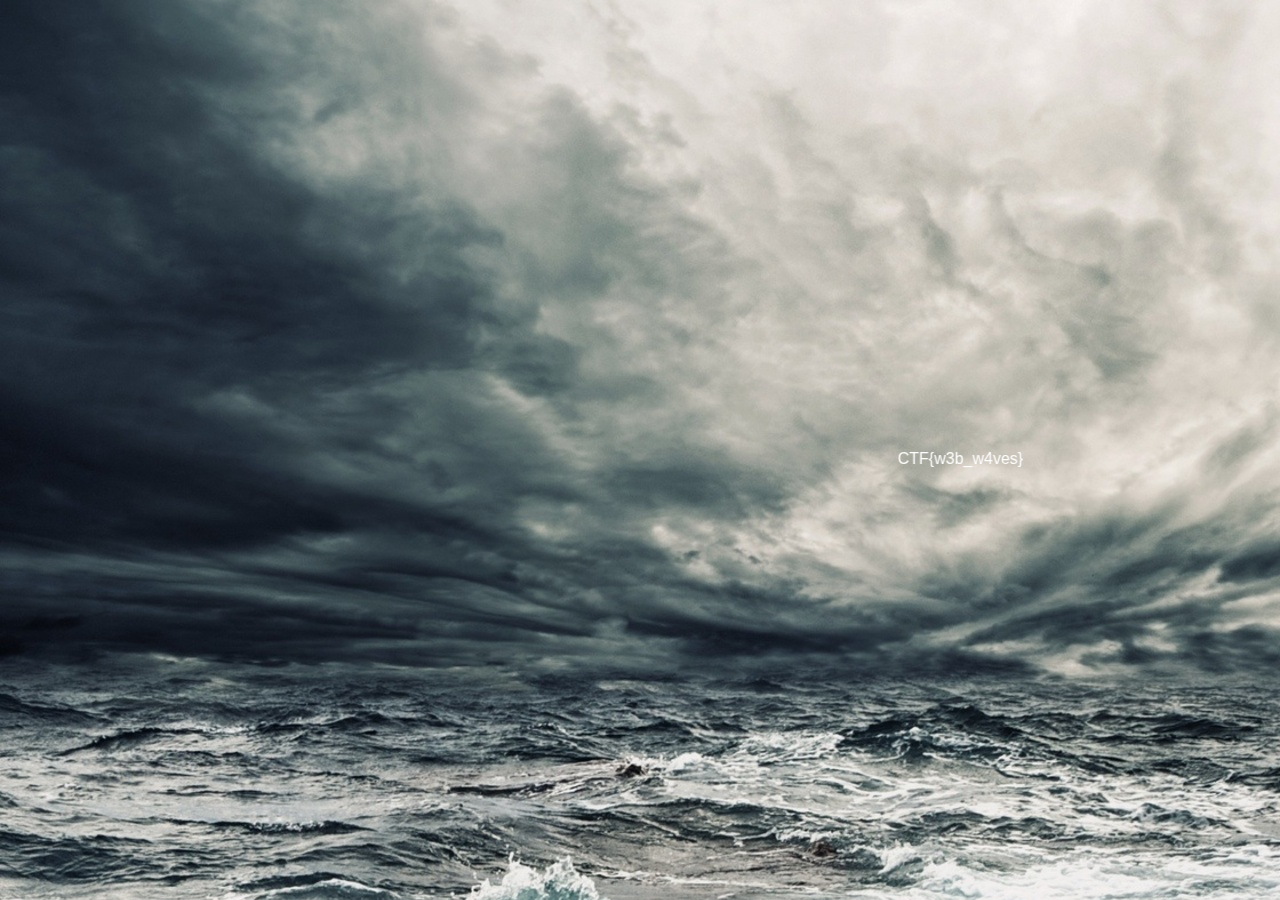
<file: easier/stormy_seas/index.html>
<!DOCTYPE html>
<html lang="en">
<head>
  <meta charset="UTF-8">
  <meta name="viewport" content="width=device-width, initial-scale=1.0">
  <title>Stormy Seas</title>
  <style>
    body {
      background-image: url('sea.jpg'); /* Replace 'sea.jpg' with your actual sea-themed image file */
      color: white;
      font-family: Arial, sans-serif;
    }
    #flag {
      position: absolute;
      top: 50%;
      left: 0;
      -moz-user-select: -moz-none;
      -khtml-user-select: none;
      -webkit-user-select: none; -ms-user-select: none;
      user-select: none;
      animation-name: spin;
      animation-duration: 3000ms;
      animation-iteration-count: infinite; animation-timing-function: linear;
    }
    @keyframes spin {
      from {
        transform:rotate(0deg);
      }
      to {
        transform:rotate(360deg);
      }
    }
  </style>
</head>
<body>
  <marquee scrollamount="50", id="flag">CTF{w3b_w4ves}</marquee>
</body>
</html>
</file>
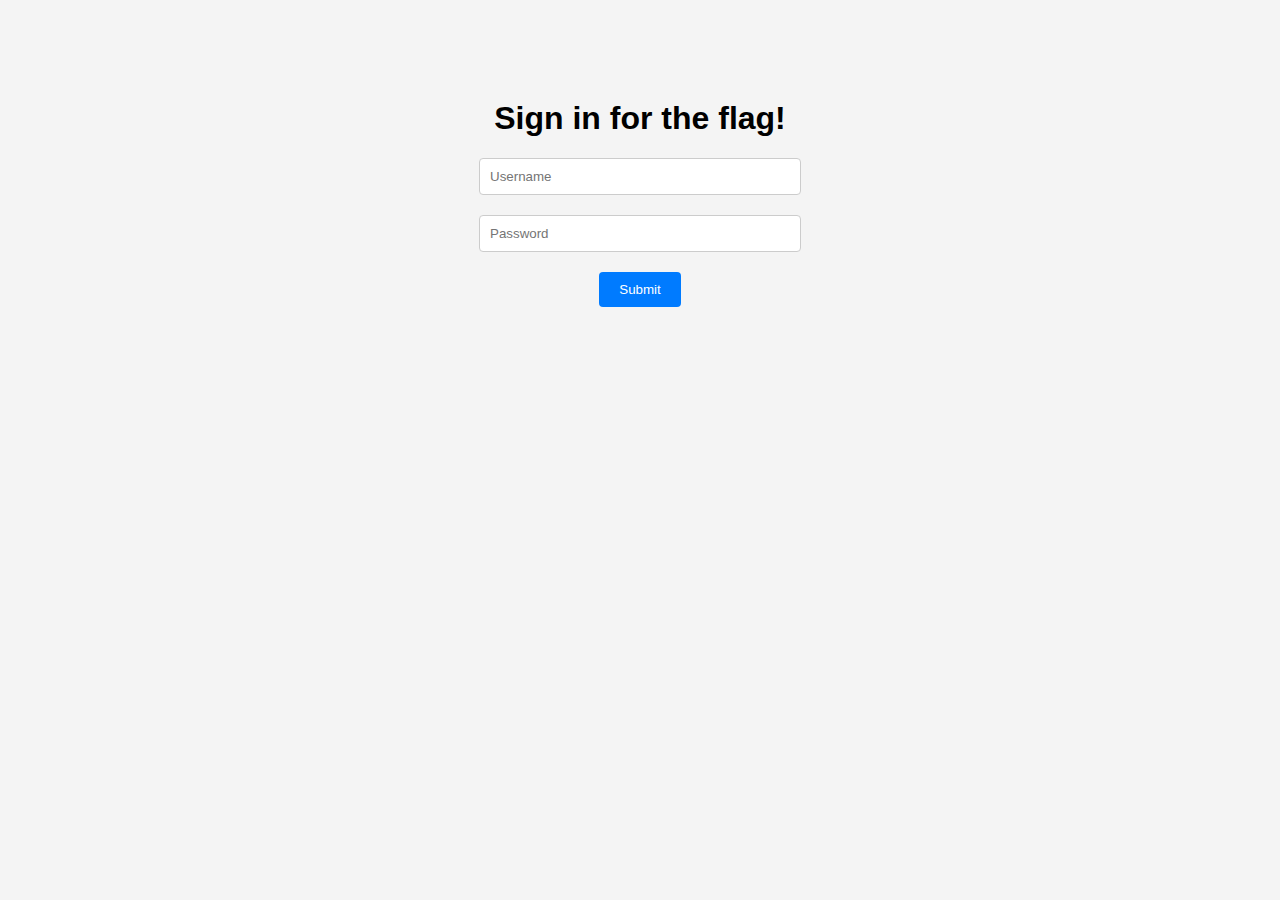
<file: easy-ish/salem_secrets/index.html>
<!DOCTYPE html>
<html lang="en">
<head>
    <title>Salem Secrets</title>
    <meta charset="UTF-8">
    <meta name="viewport" content="width=device-width, initial-scale=1.0">
    <style>
        body {
            font-family: Arial, sans-serif;
            text-align: center;
            margin: 0;
            padding: 0;
            background-color: #f4f4f4;
        }
        .container {
            margin-top: 100px;
        }
        .form-group {
            margin-bottom: 20px;
            text-align: center;
        }
        .form-group input[type="text"],
        .form-group input[type="password"] {
            width: 80%; /* Adjust the width as needed */
            max-width: 300px; /* Add a maximum width to prevent stretching */
            padding: 10px;
            border: 1px solid #ccc;
            border-radius: 4px;
            margin: 0 auto; /* Center the input fields horizontally */
        }
        .form-group button {
            background-color: #007BFF;
            color: #fff;
            border: none;
            border-radius: 4px;
            padding: 10px 20px;
            cursor: pointer;
        }
	.error {
	    background: #F2DEDE;
	    color: #0c0101;
	    padding: 10px;
	    width: 95%;
	    border-radius: 5px;
	    margin: 20px auto;
	}
	button:hover { opacity: .10; }
    </style>
</head>
<script src="script.js"></script>
<body>
    <div class="container">
        <h1>Sign in for the flag!</h1>
        <form action="/" method="post">
            <div class="form-group">
                <input type="text" id="username" name="username" placeholder="Username">
            </div>
            <div class="form-group">
                <input type="password" id="password" name="password" placeholder="Password">
            </div>
            <div class="form-group">
                <button type="submit">Submit</button>
            </div>
        </form>
    </div>
</body>
</html>
</file>
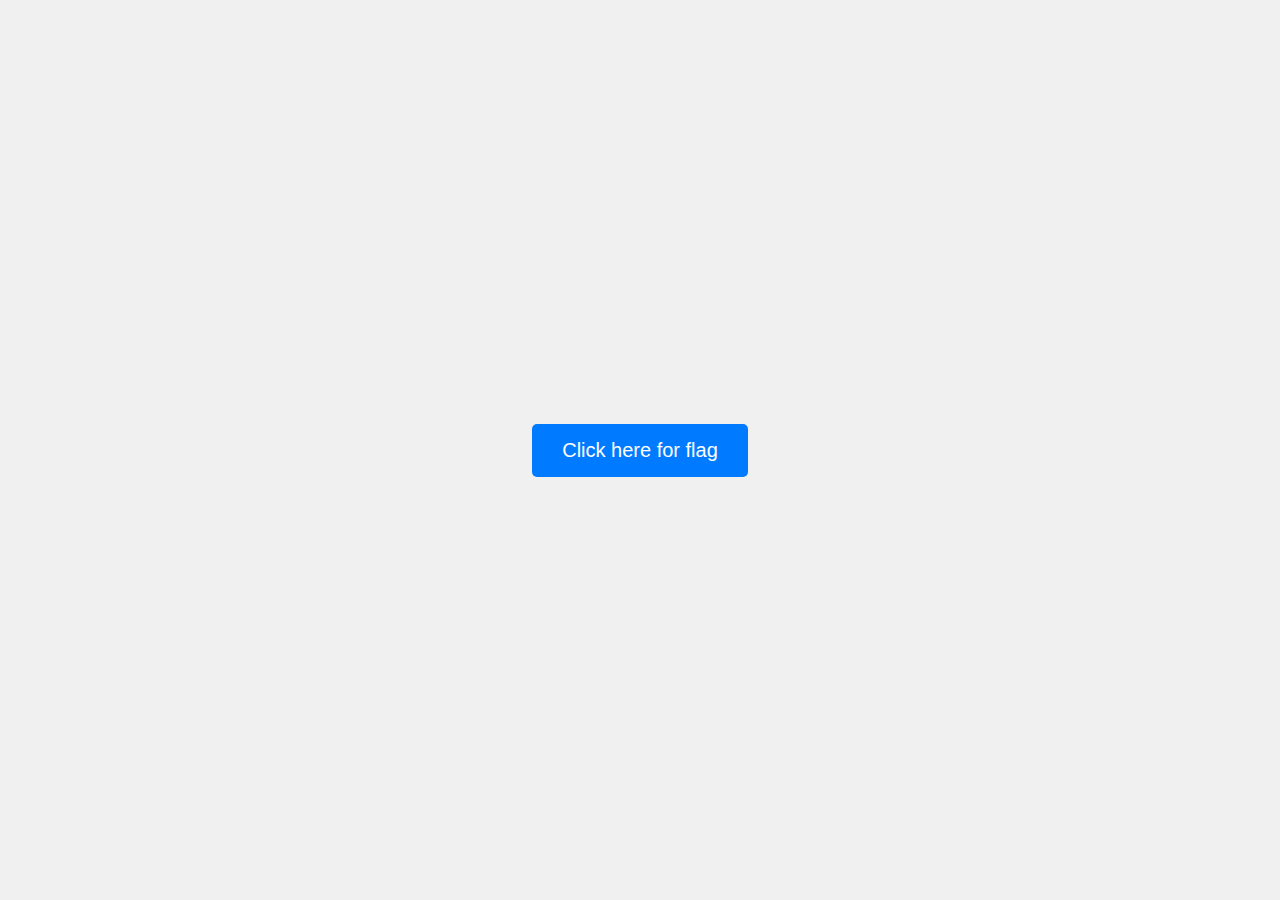
<file: easy/broken_button/index.html>
<!DOCTYPE html>
<html lang="en">
<head>
    <meta charset="UTF-8">
    <meta name="viewport" content="width=device-width, initial-scale=1.0">
    <title>CTF Challenge</title>
    <style>
        body {
            display: flex;
            justify-content: center;
            align-items: center;
            height: 100vh;
            margin: 0;
            background-color: #f0f0f0;
            font-family: Arial, sans-serif;
        }
        .button {
            padding: 15px 30px;
            font-size: 20px;
            color: white;
            background-color: #007bff;
            border: none;
            border-radius: 5px;
            cursor: pointer;
            text-decoration: none;
        }
        .button:hover {
            background-color: #0056b3;
        }
    </style>
</head>
<body>
    <a href="/flag?code=gr@b_y#ur_fl@g_h3r3!" class="button">Click here for flag</a>
</body>
</html>
</file>
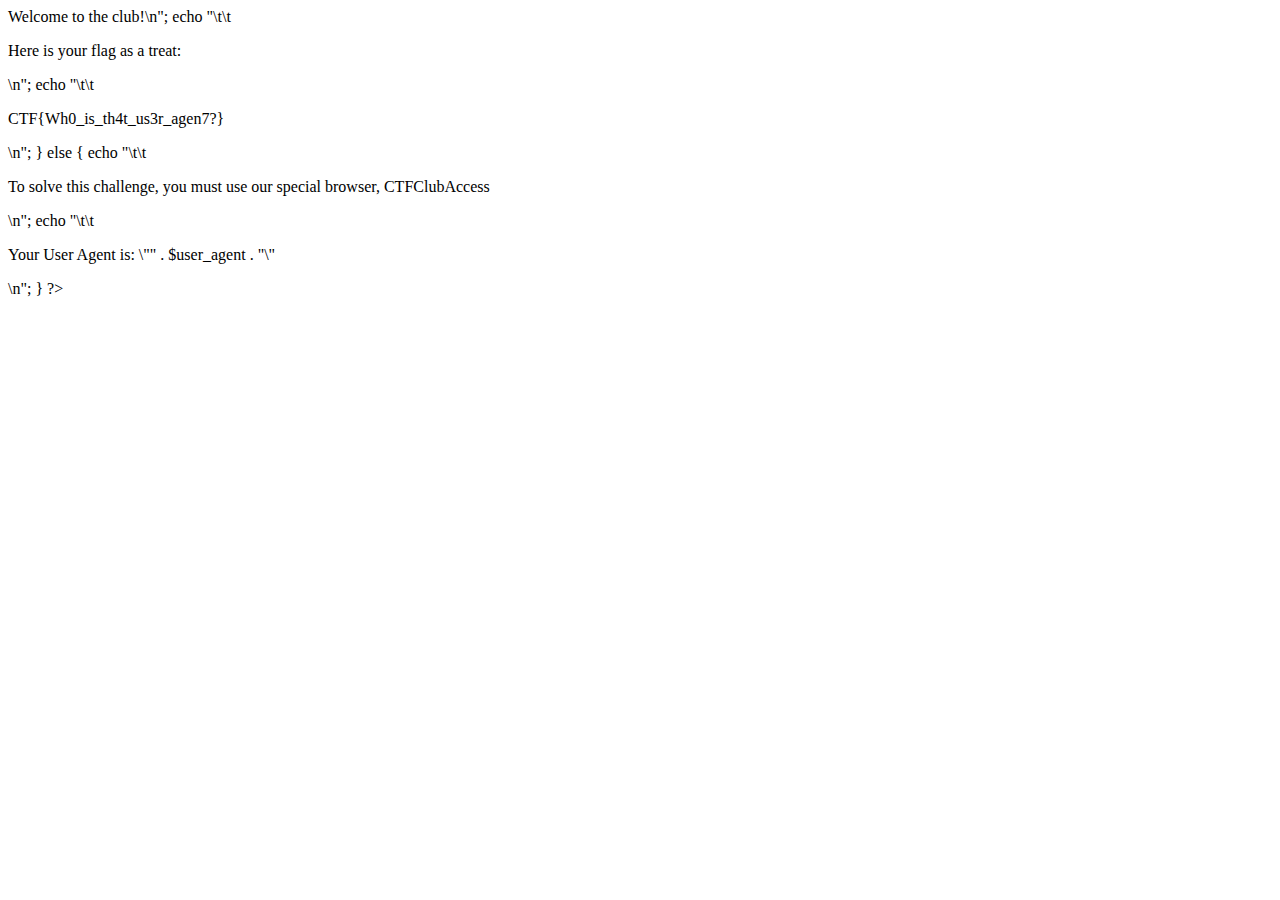
<file: easy/club_access/index.html>
<html>
    <head>
            <title>CTF Club</title>
    </head>
    <body>
<?php
$user_agent = $_SERVER["HTTP_USER_AGENT"]??"Unknown Agent";
if (str_contains($user_agent, "CTFClubAccess")) {
    echo "\t\t<h1>Welcome to the club!</h1>\n";
    echo "\t\t<p>Here is your flag as a treat:</p>\n";
    echo "\t\t<p>CTF{Wh0_is_th4t_us3r_agen7?}</p>\n";
} else {
    echo "\t\t<p>To solve this challenge, you must use our special browser, CTFClubAccess</p>\n";
    echo "\t\t<p>Your User Agent is: \"" . $user_agent . "\"</p>\n";
}
?>
    </body>
</html>
</file>
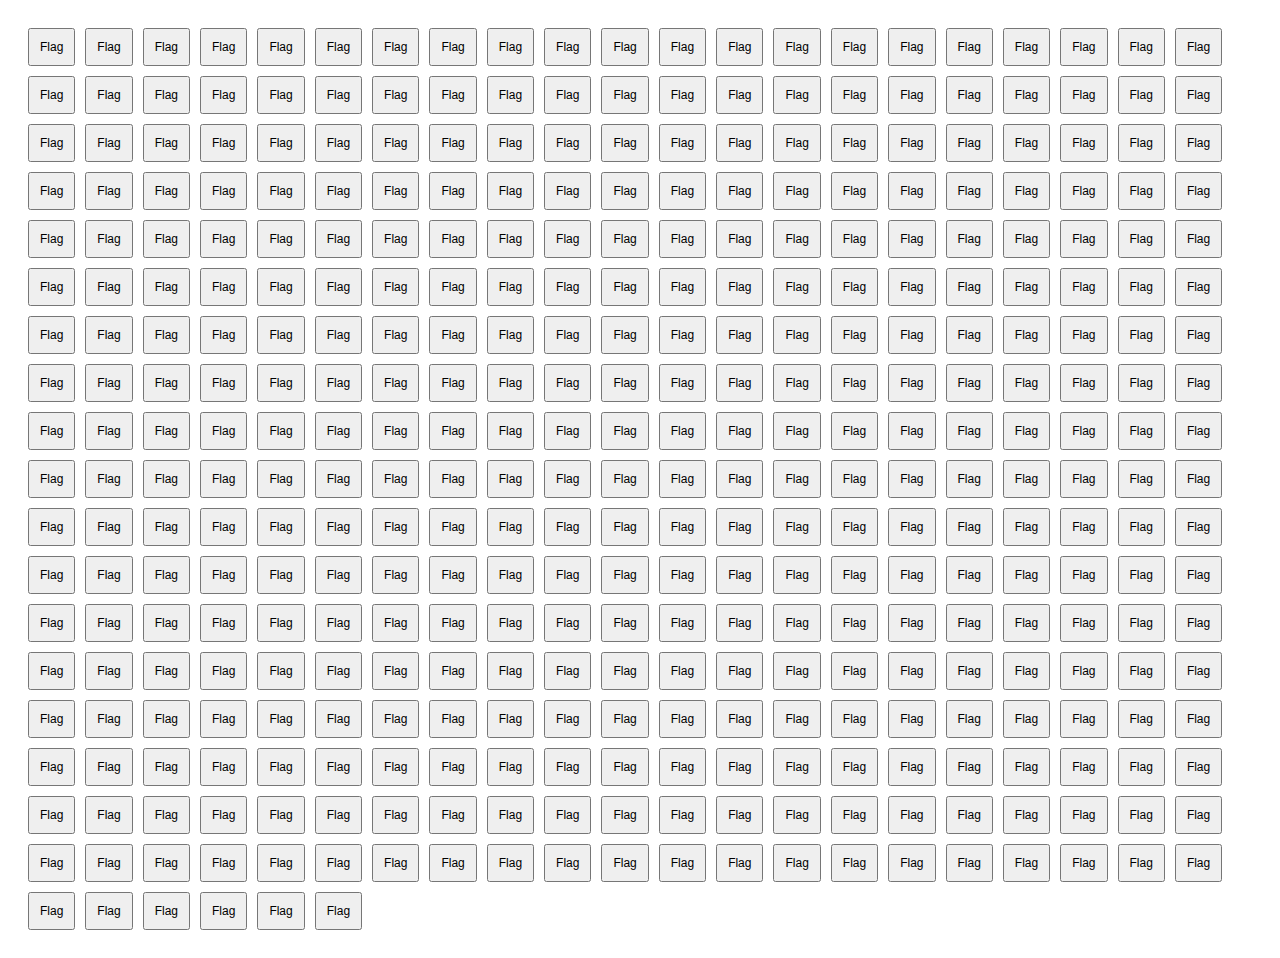
<file: easy/find-me-if-you-can/index.html>
<!DOCTYPE html>
<html lang="en">
<head>
    <meta charset="UTF-8">
    <meta name="viewport" content="width=device-width, initial-scale=1.0">
    <style>
        body {
            display: flex;
            flex-wrap: wrap;
            gap: 10px;
            padding: 20px;
        }

        .box {
            padding: 10px;
            font-size: 12px;
            cursor: pointer;
        }
    </style>
</head>
<body>
    <script src="main.js"></script>
</body>
</html>
</file>
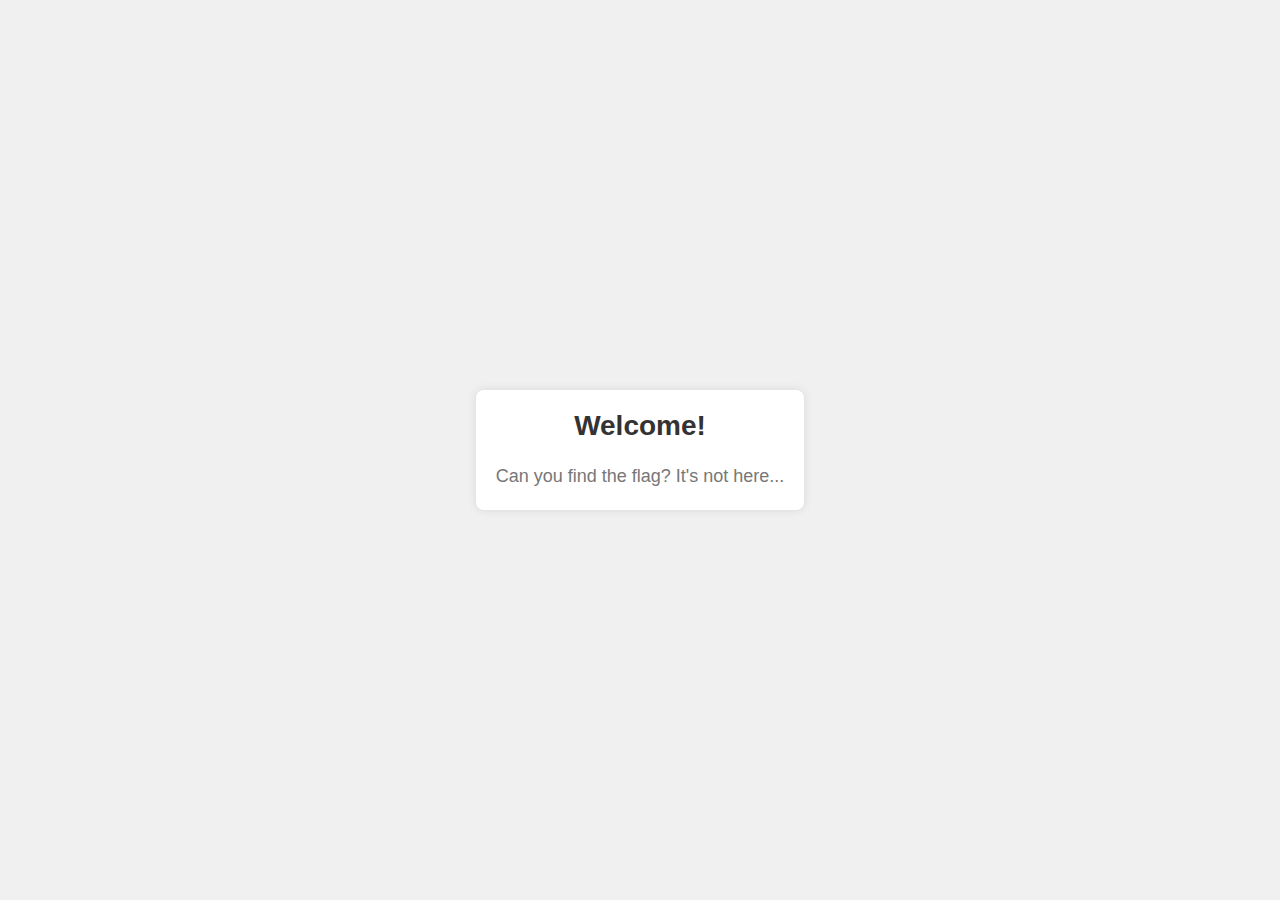
<file: easy-ish/secret_web/example.com/index.html>
<!DOCTYPE html>
<html>
	<link href="secret/assets/index.css" rel="stylesheet" />
	<head>
		<title> Example.com </title>
	</head>
	<body>
		<div class="container">
			<h1>Welcome!</h1>
			<p> Can you find the flag? It's not here... </p>
		</div>
</html>
</file>
<file: easy-ish/secret_web/example.com/secret/assets/index.css>
body, h1, p {
	margin: 0;
	padding: 0;
}

body {
	display: flex;
	justify-content: center;
	align-items: center;
	min-height: 100vh;
	background-color: #f0f0f0;
	font-family: Arial, sans-serif;
}

.container {
	text-align: center;
}

h1 {
	font-size: 28px;
	color: #333;
	margin-bottom: 20px;
}

p {
	font-size: 18px;
	color: #777;
	line-height: 1.6;
}

.container{
	padding: 20px;
	border-radius: 8px;
	background-color: #fff;
	box-shadow: 0 0 10px rgba(0,0,0,0.1);
}
</file>
